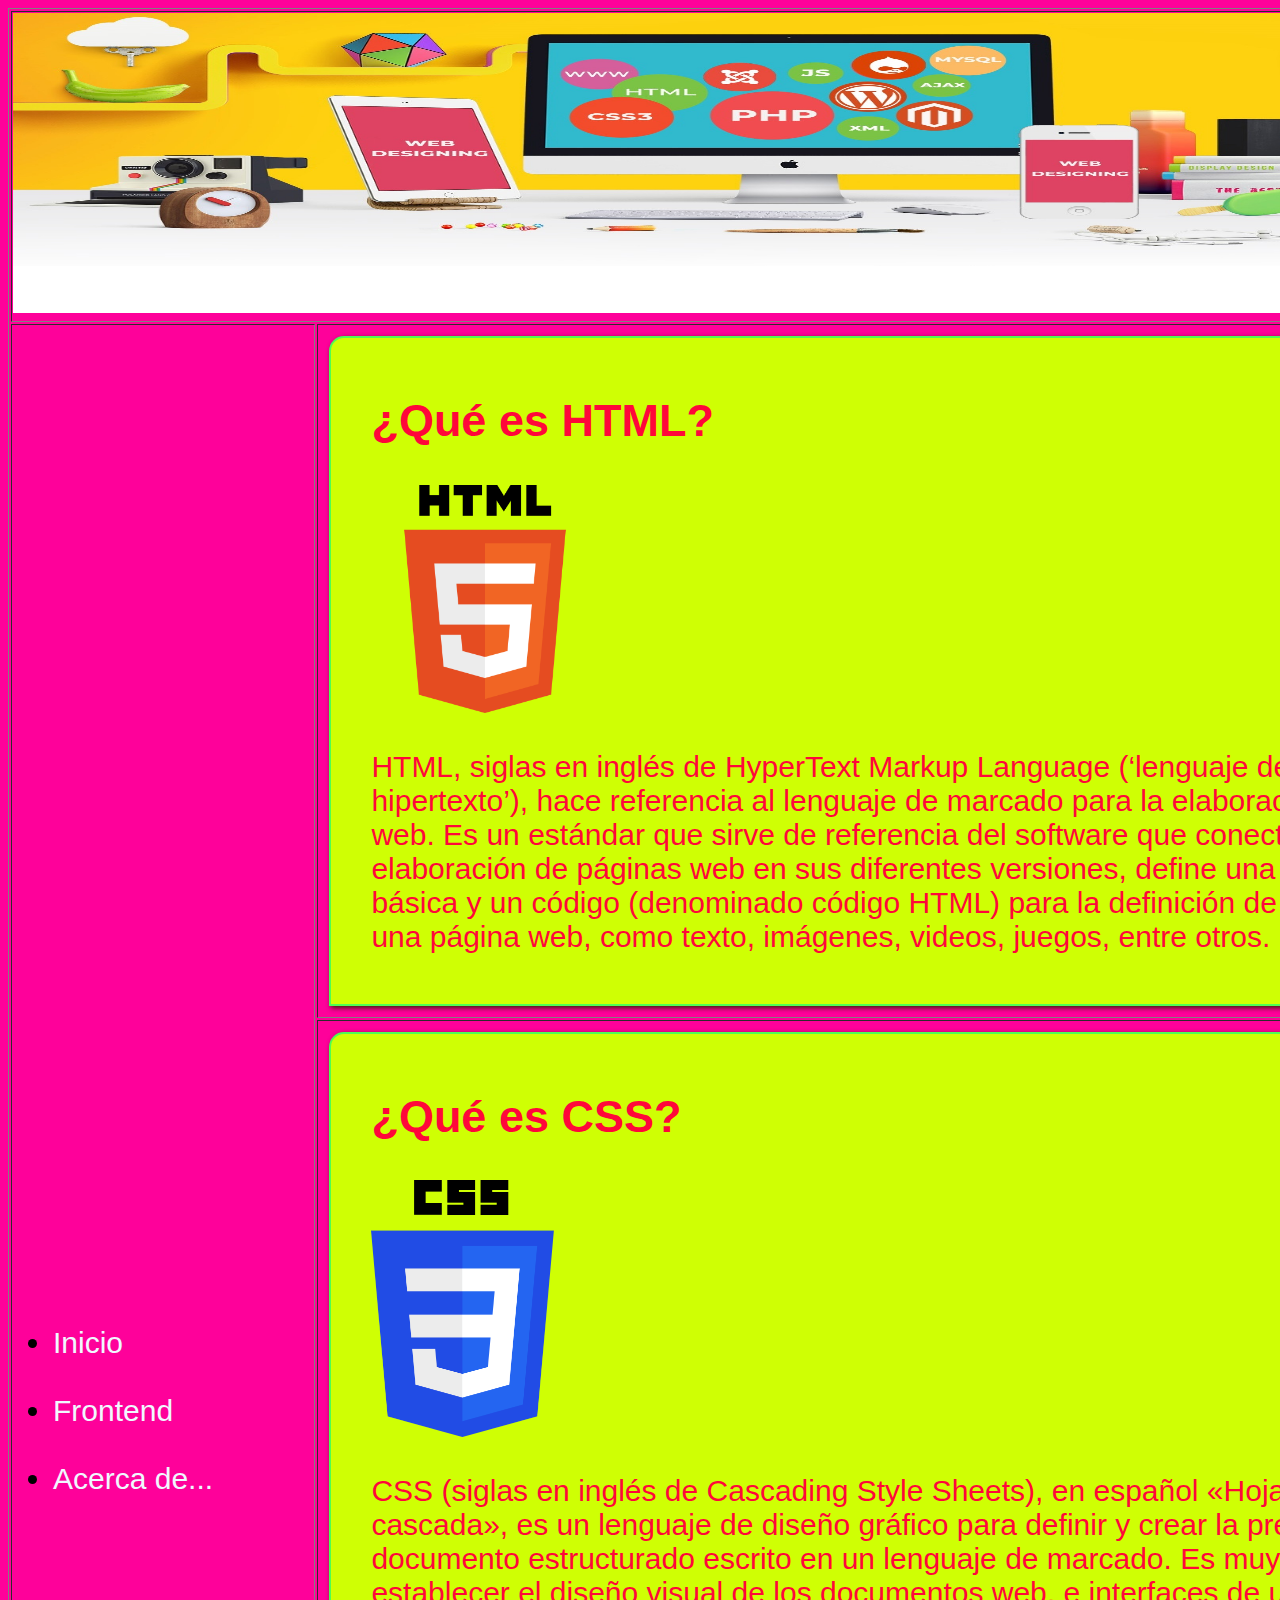
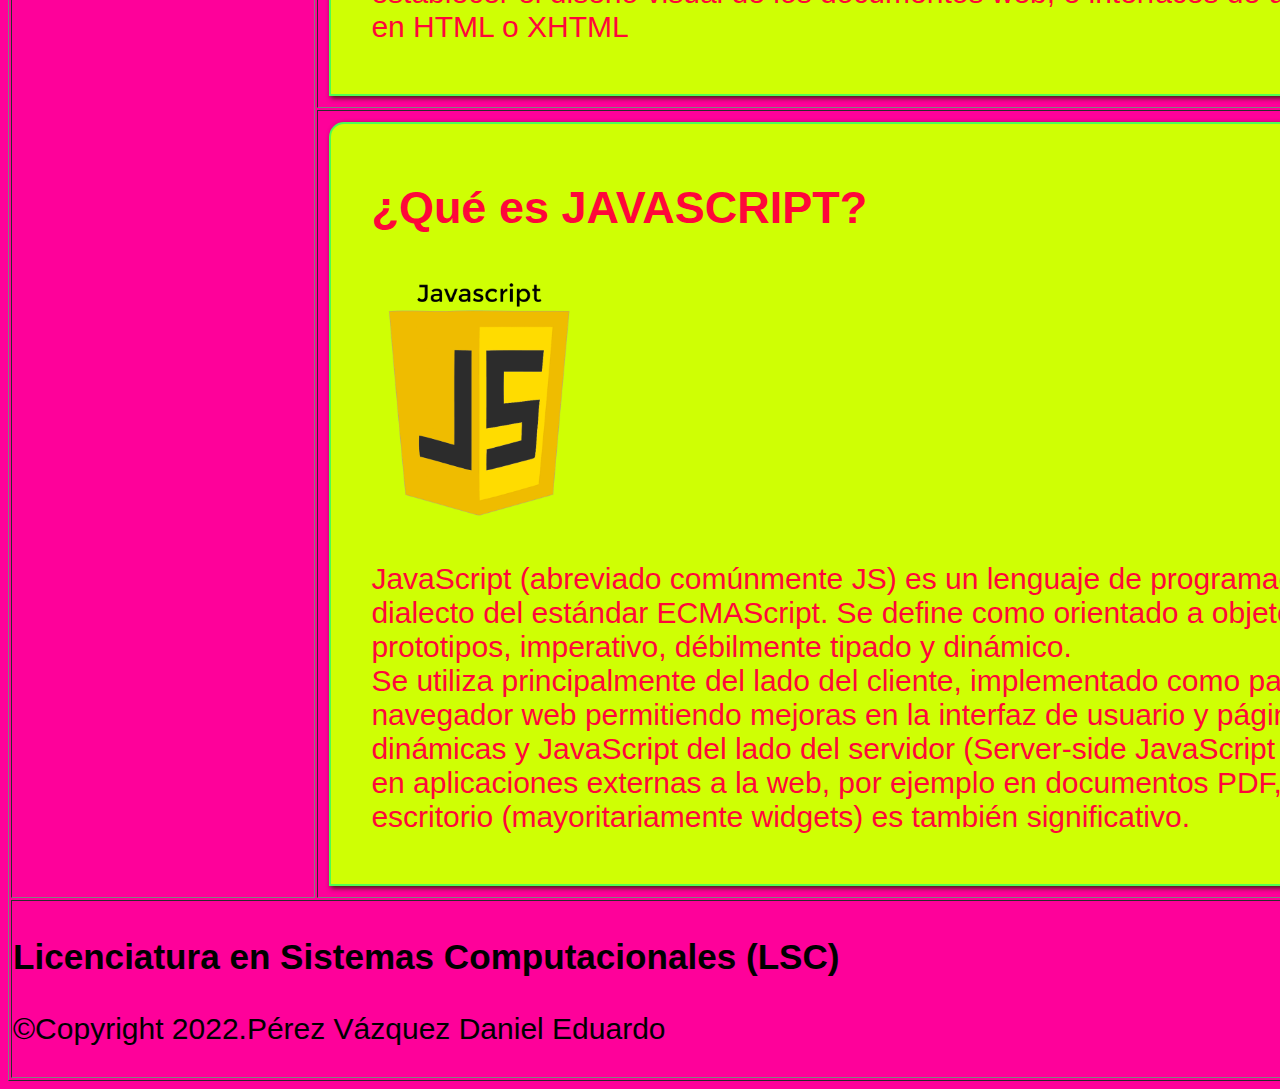
<file: practica 6/index.html>
<!DOCTYPE html>
<html lang="en">
<head>
    <meta charset="UTF-8">
    <meta http-equiv="X-UA-Compatible" content="IE=edge">
    <meta name="viewport" content="width=device-width, initial-scale=1.0">
    <title>Lenguajes WEB Frontend</title>
    <link rel="stylesheet" href="css/style.css">
</head>
<body>
    <table width="100%" border="1">
        <tr> <!--Encabezado-->
            <td colspan="2">
                <img src="imagenes/banner.jpg" border="0" width="1520"height="300">

            </td>

        </tr>

        <tr>
            <td rowspan="3" width="20%" > <!--Menu-->
                <ul>
                    <li><a href="index.html" style="color: aliceblue;text-decoration:none">Inicio</a></li>
                    <br>
                    <li><a href="frontend.html" style="color: aliceblue;text-decoration:none">Frontend</a></li>
                    <br>
                    <li><a href="acerca.html" style="color: aliceblue;text-decoration:none">Acerca de...</a></li>
                </ul>

            </td>
            <td><!--Seccion-->
                <div>
                    <h2>¿Qué es HTML?</h2>
                    <img src="imagenes/768px-HTML5_logo_and_wordmark.svg.png" width="20%" height="20%">
                    <p>
                        HTML, siglas en inglés de HyperText Markup Language (‘lenguaje de marcado de hipertexto’), 
                        hace referencia al lenguaje de marcado para la elaboración de páginas web.
                         Es un estándar que sirve de referencia del software que conecta con la 
                         elaboración de páginas web en sus diferentes versiones, define una estructura básica 
                         y un código (denominado código HTML) para la
                         definición de contenido de una página web, como texto, imágenes, videos, juegos, entre otros. 
                    </p>


                </div>

            </td>
        </tr>

        <tr>
            <td><!--Seccion-->
                <div>
                    <h2>¿Qué es CSS?</h2>
                <img src="imagenes/1452px-CSS3_logo_and_wordmark.svg.png" width="16%" height="16%">
                <p>
                    CSS (siglas en inglés de Cascading Style Sheets), en español
                     «Hojas de estilo en cascada», es un lenguaje de diseño gráfico para definir 
                     y crear la presentación de un documento estructurado escrito en un lenguaje de marcado.
                      Es muy usado para establecer el diseño visual 
                    de los documentos web, e interfaces de usuario escritas en HTML o XHTML
                </p>

                </div>
                
            </td>
        </tr>

        <tr>
            <td><!--Seccion-->
                <div>
                    <h2>¿Qué es JAVASCRIPT?</h2>
                <img src="imagenes/js.png" width="19%" height="19%">
                <p>
                    JavaScript (abreviado comúnmente JS) es un lenguaje de programación interpretado, 
                    dialecto del estándar ECMAScript. Se define como orientado a objetos,
                     basado en prototipos, imperativo, débilmente tipado y dinámico.

                     <br>
                     Se utiliza principalmente del lado del cliente, implementado como parte de un 
                     navegador web permitiendo mejoras en la interfaz de usuario y páginas web dinámicas​ y 
                     JavaScript del lado del servidor (Server-side JavaScript o SSJS). Su uso en aplicaciones
                      externas a la web, por ejemplo en documentos PDF, aplicaciones
                      de escritorio (mayoritariamente widgets) es también significativo.
                </p>

                </div>
                
            </td>
        </tr>

        <tr height="100px"><!--Pie de página-->
            <td colspan="2" >
                <h3>Licenciatura en Sistemas Computacionales (LSC)</h3>
                <p>&copy;Copyright 2022.Pérez Vázquez Daniel Eduardo</p>


            </td>
        </tr>

    </table>
    
</body>
</html>
</file>
<file: practica 6/css/style.css>
body
{
    background-color: #fe019a;
    font-family: 'Open Sans','Helvetica Neue',Arial, Helvetica, sans-serif;
    font-size: 30px;
}

div
{
    color: #ff073a;
    height:100%;
    height: 100%;
    padding:20px 10px 20px 40px;
    margin:10px;
    border: 1px solid #4efd54;
    background-color: #cfff04;
    border-radius: 15px;
    border:solid 2px #4efd54;
    border-radius: 15px 0px 15px 0px;
    box-shadow: 2px 2px 5px #3d1c02;
}
</file>
